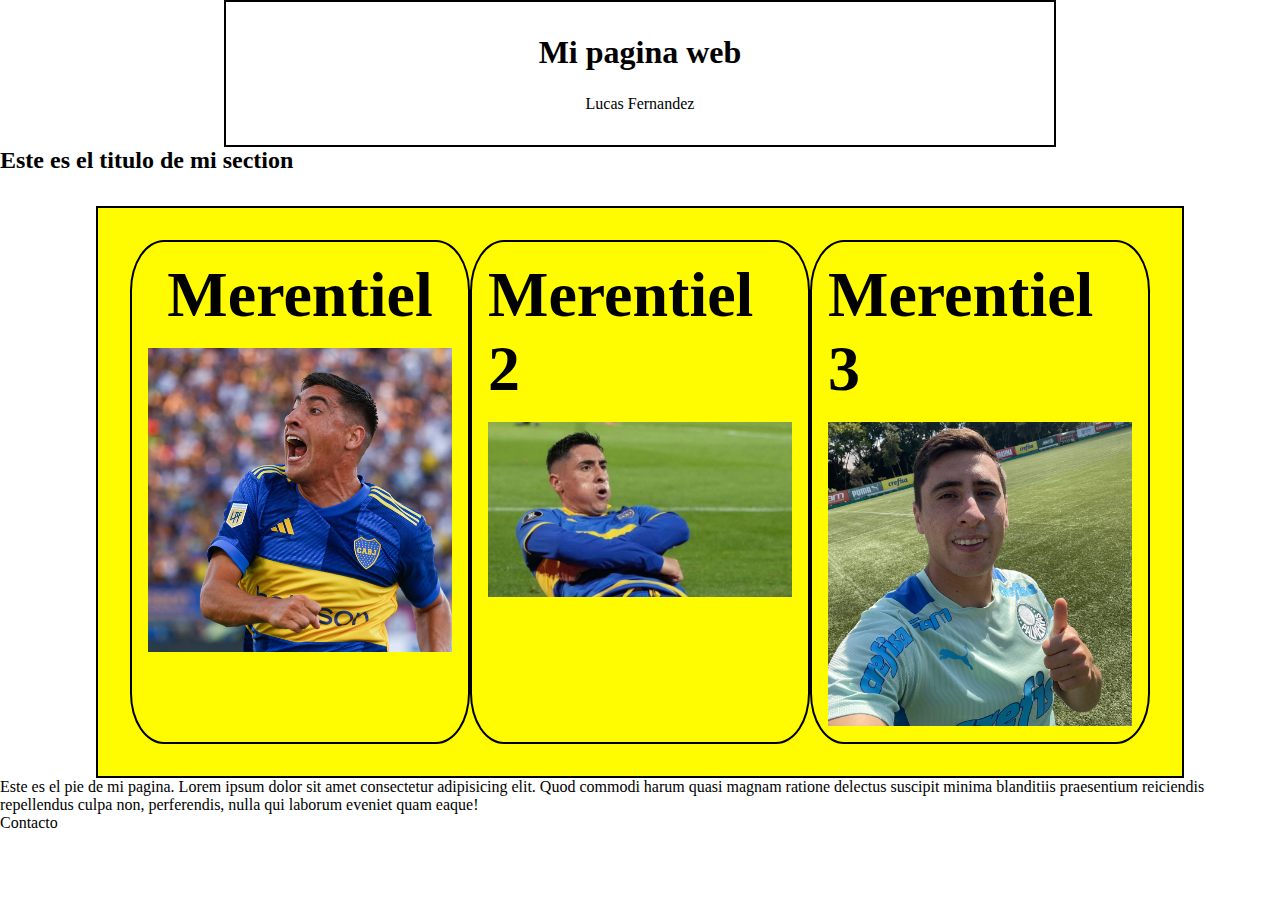
<file: index.html>
<!DOCTYPE html>
<html lang="es">
    <head>
        <title>Mi página web</title>
        <link rel="stylesheet" type="text/css" href="./estilo.css">
        <link rel="stylesheet" href="./reset.css">
    </head>
    <body class="fondo">
        
        <header>
            <div id="titulos">
                <h1 class="miTexto">Mi pagina web</h1>
                    <p>
                        Lucas Fernandez
                    </p>
            </div>
        </header>

        <main>

            

            <section>

                <h2>Este es el titulo de mi section</h2>
                
                    <div id="cards-container">

                        <article class="cards">
                            <h3 class="titleCards"> Merentiel</h2>
                                <div>
                                    <p>
                                        <img src="./0TQd5Oo9x_600x600__1.jpg" alt="El Miguelon" class="imgMerentiel">
                                    </p>
                                </div>
                                
                        </article>

                        <article class="cards">
                            <h3 class="titleCards">Merentiel 2</h3>
                            <img src="./Merentiel 2.jpeg" alt="" class="imgMerentiel">
                        </article>

                        <article class="cards">
                            <h3 class="titleCards">Merentiel 3</h3>
                            <img src="./Merentiel 3.jpeg" alt="" class="imgMerentiel">
                        </article>

                     </div>  

            </section>

        </main>

        <footer>
        
            <p>
                Este es el pie de mi pagina. Lorem ipsum dolor sit amet consectetur adipisicing elit. Quod commodi harum quasi magnam ratione delectus suscipit minima blanditiis praesentium reiciendis repellendus culpa non, perferendis, nulla qui laborum eveniet quam eaque!
            </p>
            <a href="./Contacto.html">Contacto</a>
        </footer>
        

    </body>
</html>
</file>
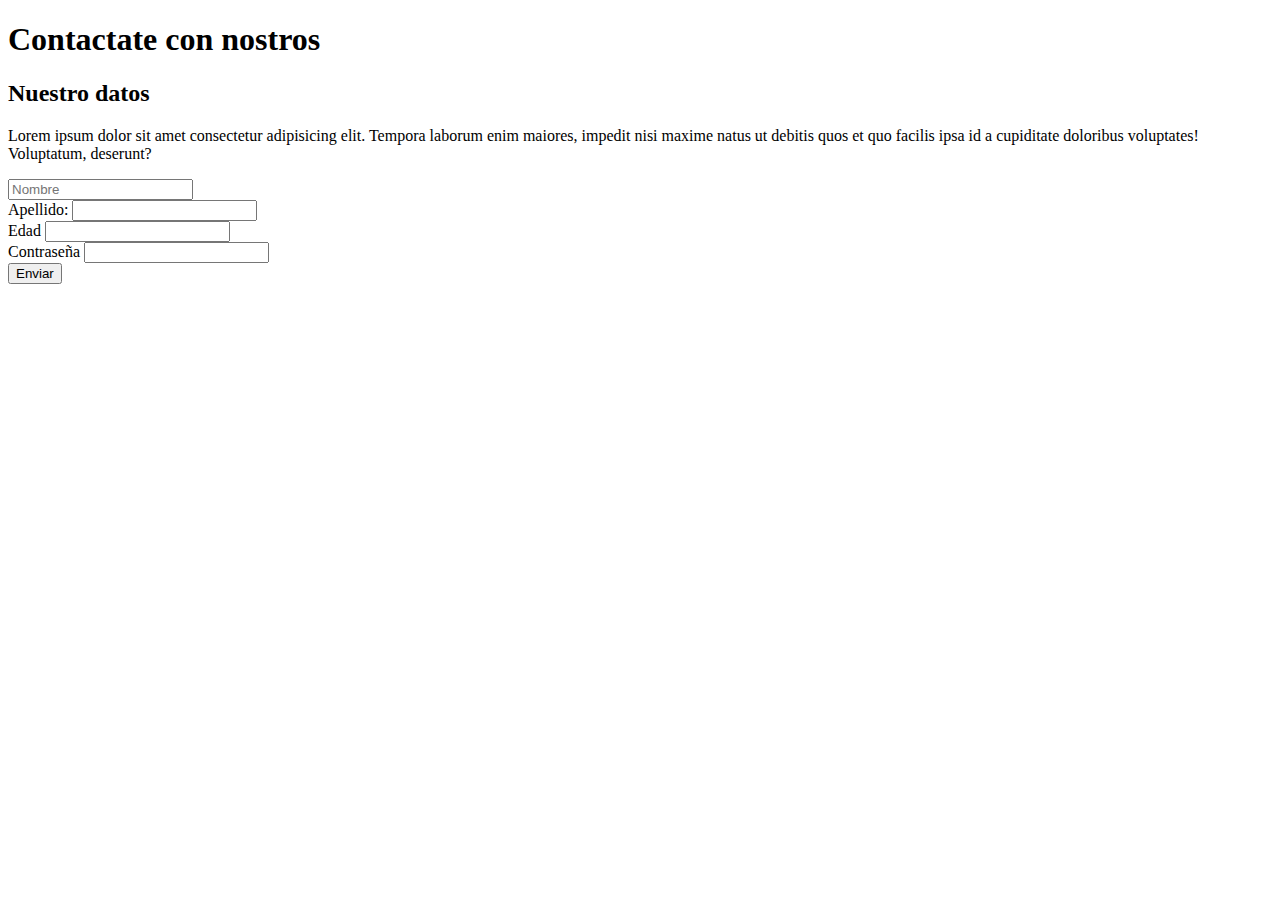
<file: Contacto.html>
<!DOCTYPE html>
<html lang="en">
<head>
    <meta charset="UTF-8">
    <meta name="viewport" content="width=device-width, initial-scale=1.0">
    <title>Contacto</title>
</head>
<body>
    <header>
        <h1>Contactate con nostros</h1>
    </header>
    <main>
        <div>
            <h2>Nuestro datos</h2>
            <p>Lorem ipsum dolor sit amet consectetur adipisicing elit. Tempora laborum enim maiores, impedit nisi maxime natus ut debitis quos et quo facilis ipsa id a cupiditate doloribus voluptates! Voluptatum, deserunt?</p>
        </div>
        <form action="">
            <div>
                <input type="text" name="Nombre" placeholder="Nombre">
            </div>

            <div>
                <label for="Apellido">Apellido:</label>
                <input type="text" name="Apellido">
            </div>
            <div>
                <label for="Edad">Edad</label>
                <input type="number" name="Edad">
            </div>
            <div>
                <label for="Cotnraseña">Contraseña</label>
                <input type="password" name="Contraseña">
            </div>

            <button>Enviar</button>


        </form>

    </main>
</body>
</html>
</file>
<file: estilo.css>
.imgMerentiel{
    width: 23em;
}
#titulos{
    border: 2px solid black;
    width: 65%;
    margin: auto;
    padding: 2em;
    display: flex;
    flex-direction: column;
    align-items: center;
    gap: 1.5em;
}
.titleCards{
    color: rgb(0, 0, 0);
    font-size: 4em;
    
}
.cards{
    border: 2px solid black;
    width: fit-content;
    padding: 1em 1em 1em 1em;
    border-radius: 10%;
    transition: 1s;
    display: flex;
    flex-direction: column;
    gap: 1em;
    align-items: center;
}
.cards:hover{
    background-color: rgb(39, 9, 173);
    .titleCards{
        color: white;
    }
}
#cards-container{
    background-color: rgb(255, 251, 0);
    width: 85%;
    margin: auto;
    margin-top: 2em;
    border: 2px solid black;
    padding: 2em;
    display: flex;
    flex-direction: row;
    justify-content: space-around;
}
</file>
